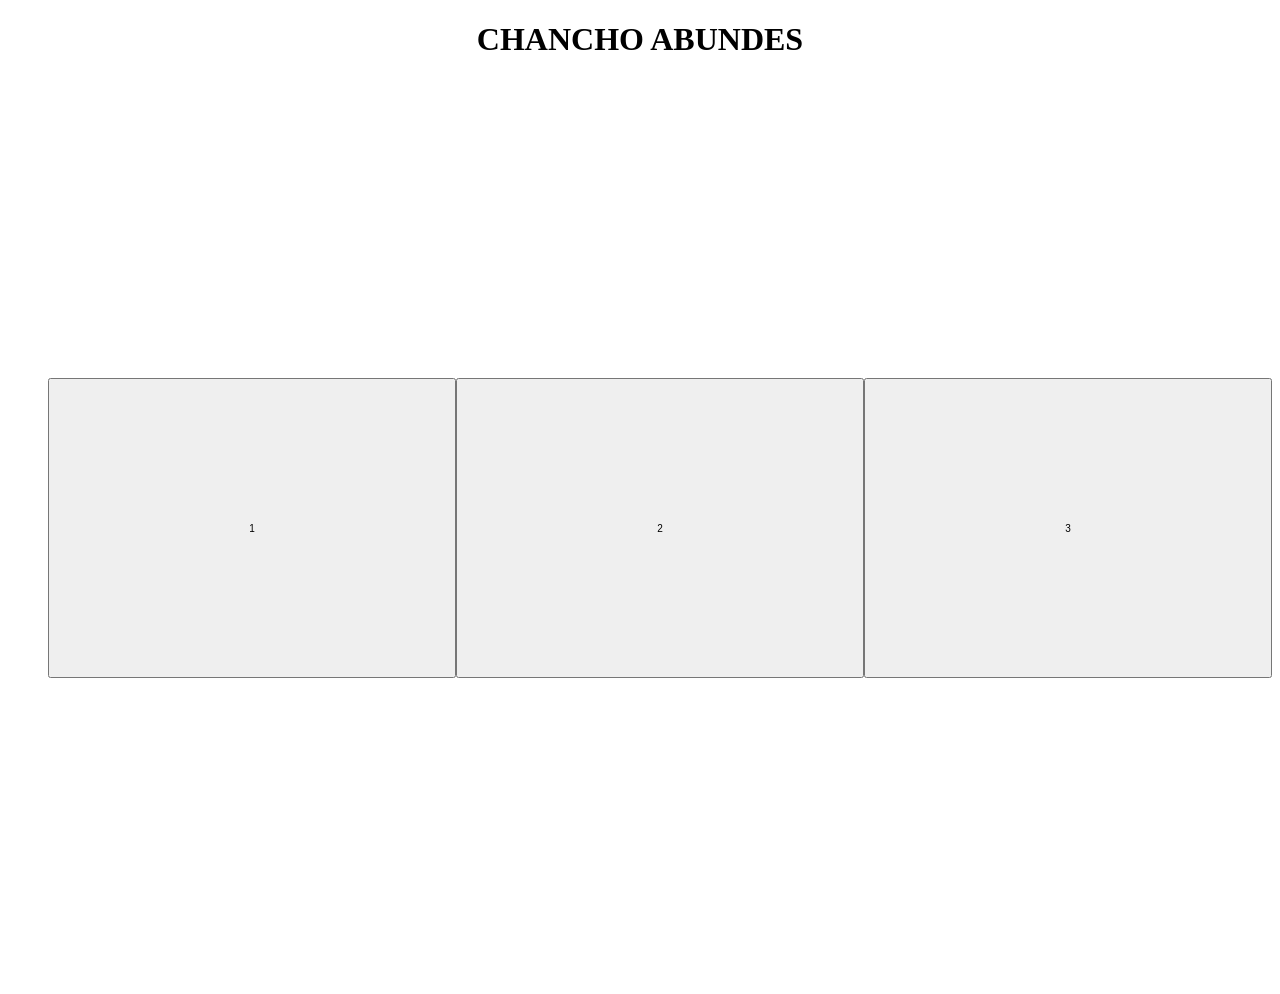
<file: botones.html>
<!DOCTYPE html>
<html lang="en">

<head>
    <meta charset="UTF-8">
    <meta name="viewport" content="width=device-width, initial-scale=1.0">
    <title>Botones | Interactividad</title>
    <link rel="stylesheet" href="./css/botones.css">
</head>

<body>
    <h1>CHANCHO ABUNDES</h1>
    <menu>
        <button class="btn" id="btn-1">1</button>
        <button class="btn" id="btn-2">2</button>
        <button class="btn" id="btn-3">3</button>
    </menu>
    <script src="./js/botones.js"></script>
</body>

</html>
</file>
<file: css/botones.css>
body {
    transition: background-color 0.3s ease-in-out;
}

h1 {
    text-align: center;
    margin-bottom: 20px;
}

menu {
    display: flex;
    justify-content: center;
    align-items: center;
    height: 100vh;
}

button {
    width: 33.33vw; 
    height: 33.33vh;
    font-size: 10px;
    stroke: rgb(255, 255, 255) 20px;
    opacity: 0.8px;
    transition: all 0.3s ease-in-out;
}

button:hover {
    background-color: #fff;
}
    opacity: 1;
}
.btn {
    background-color: black;
    color: white;
    border: none;
}
</file>
